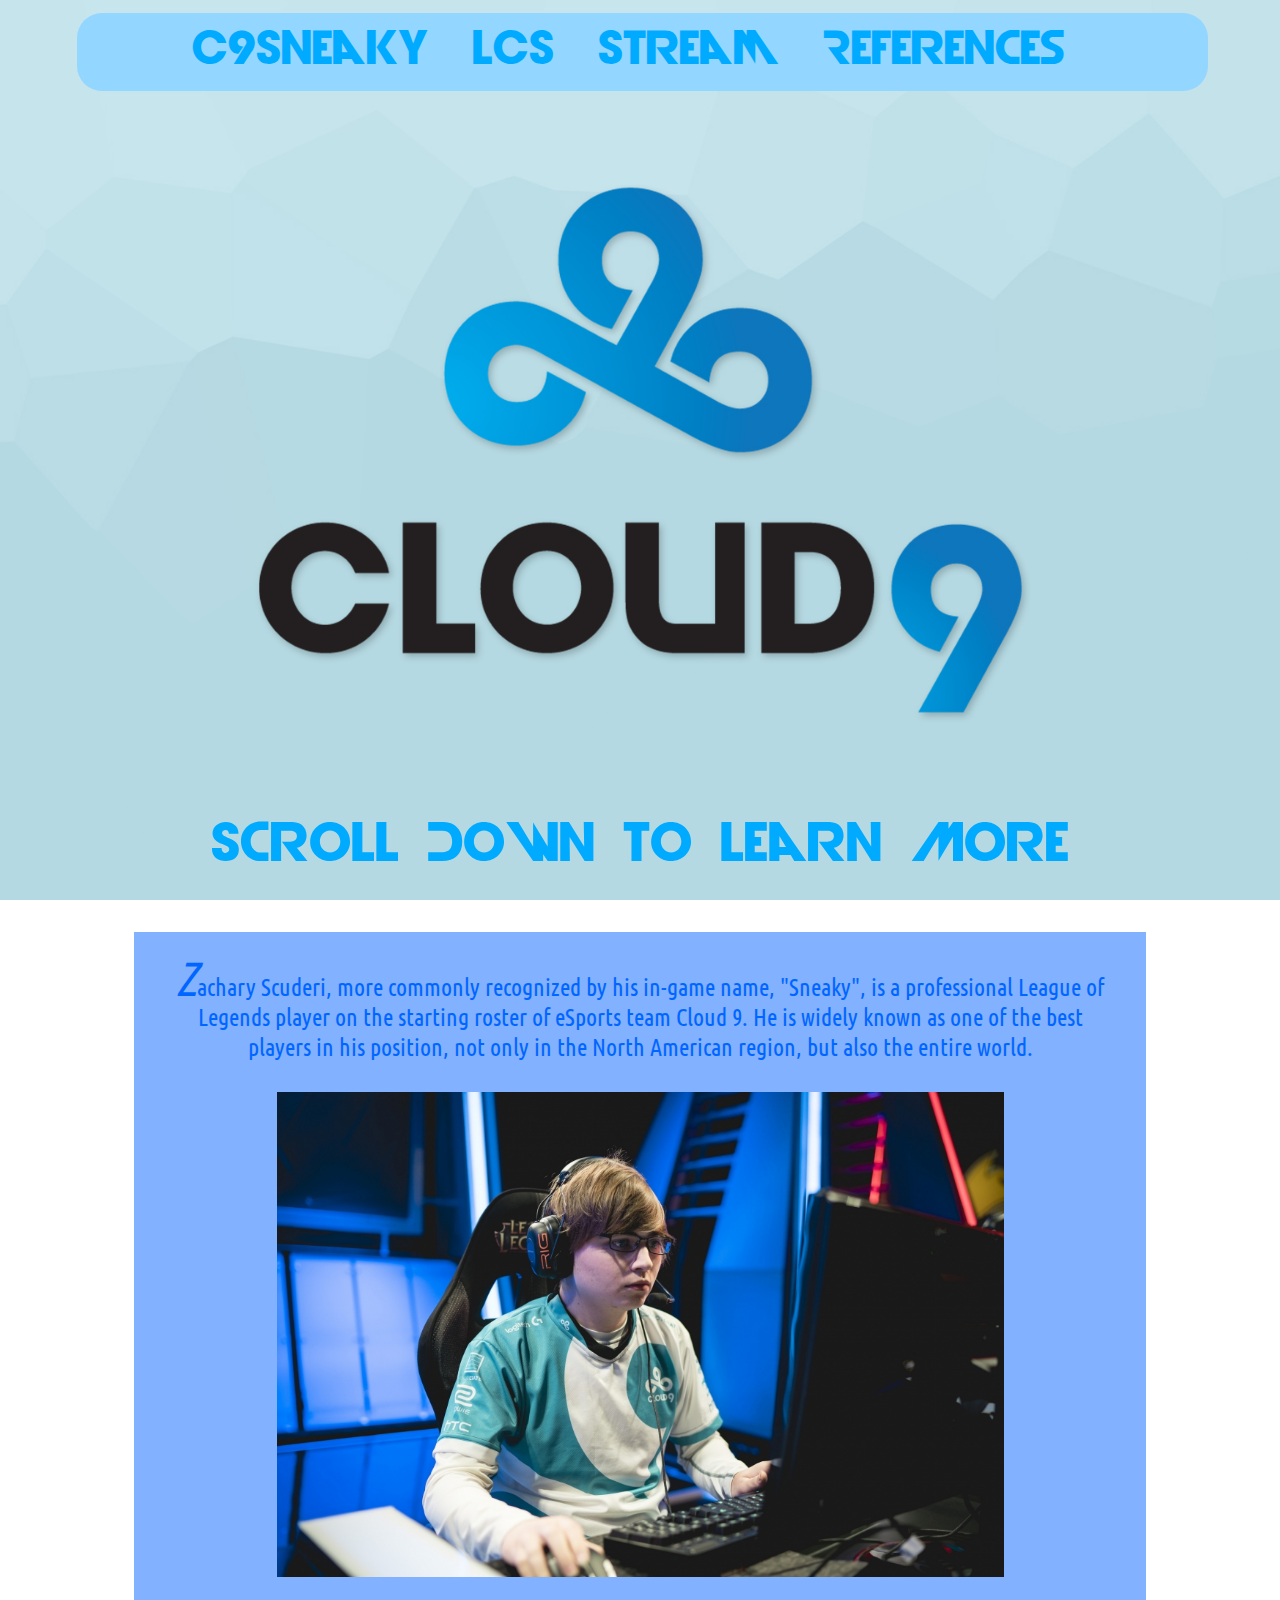
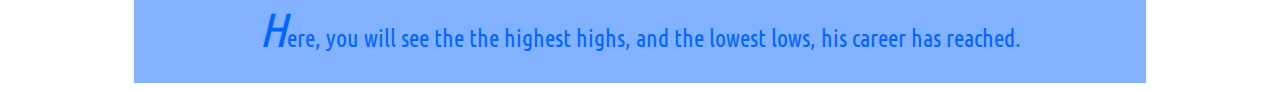
<file: Sneaky Stuff/index.html>
<!doctype html>
<html>
	<head>
		<meta charset="UTF-8">
		<title>C9 Sneaky</title>
		<link rel="stylesheet" href="website.css" type="text/css">
	</head>
	<body>    <!--I have to put a comment so this is the homepage-->
		<h1>
		<a href="index.html">C9Sneaky</a>
		<a href="lcs.html">LCS</a>
		<a href="stream.html">Stream</a>
		<a href="references.html">References</a>
		</h1>                           
		<pre>							
		
		
		
		
		
		
		
		
		
		
		
		
		
		
		
		
		
		
		
		
		
		
		
		
		
		
		
		
		
		
		
		
		
		
		
		
		
		
		
		
		
		
		
		
		
		
		
		
		</pre>
		<p id="introduction">Scroll Down to Learn More</p>
		<p id="content"><em>Z</em>achary Scuderi, more commonly recognized by his in-game name, "Sneaky", is a professional League of Legends
		player on the starting roster of eSports team Cloud 9. He is widely known as one of the best players in his position, not only in the
		North American region, but also the entire world.
		<br/>
		<br/>
		<img src="images/serioussneaky.jpg" alt="Sneaky on-stage" height="485" width="727">
		<br/>
		<br/>
		<em>H</em>ere, you will see the the highest highs, and the lowest lows, his career has reached.</p>
	</body>
</html>
</file>
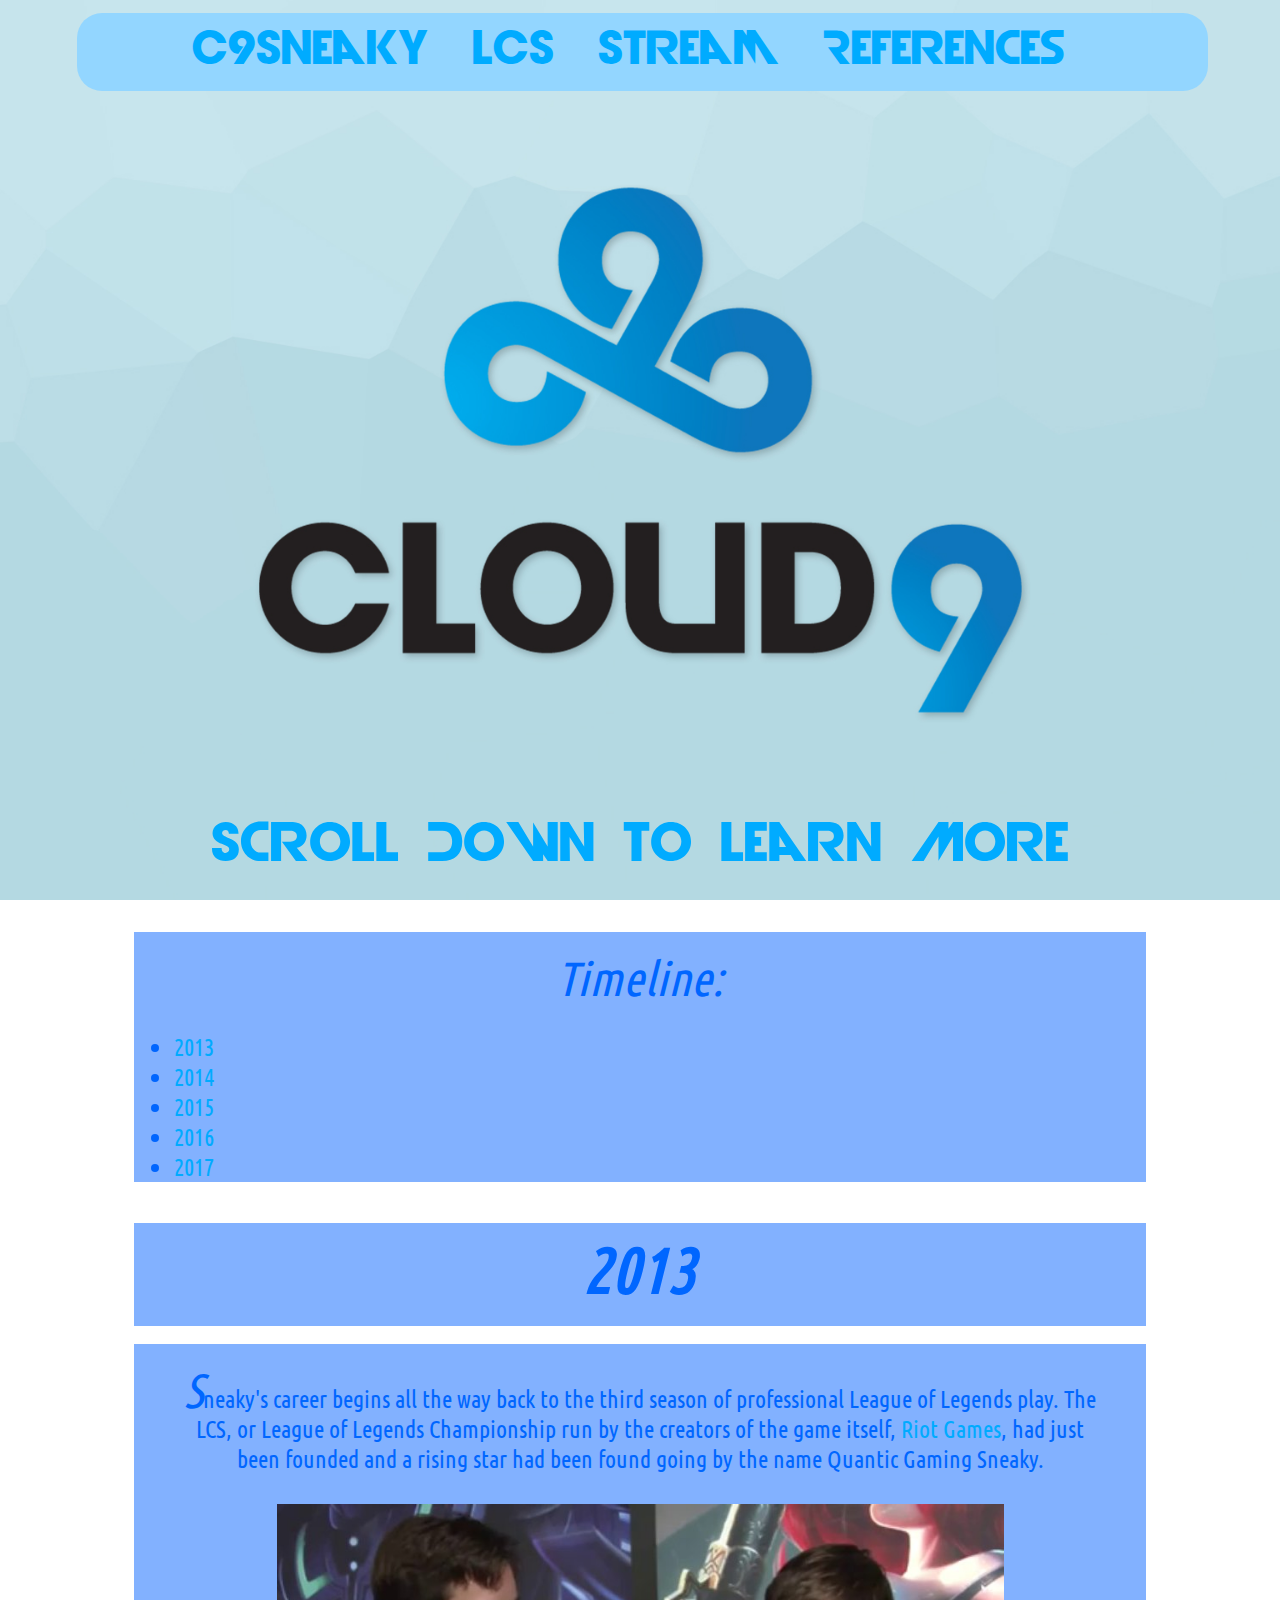
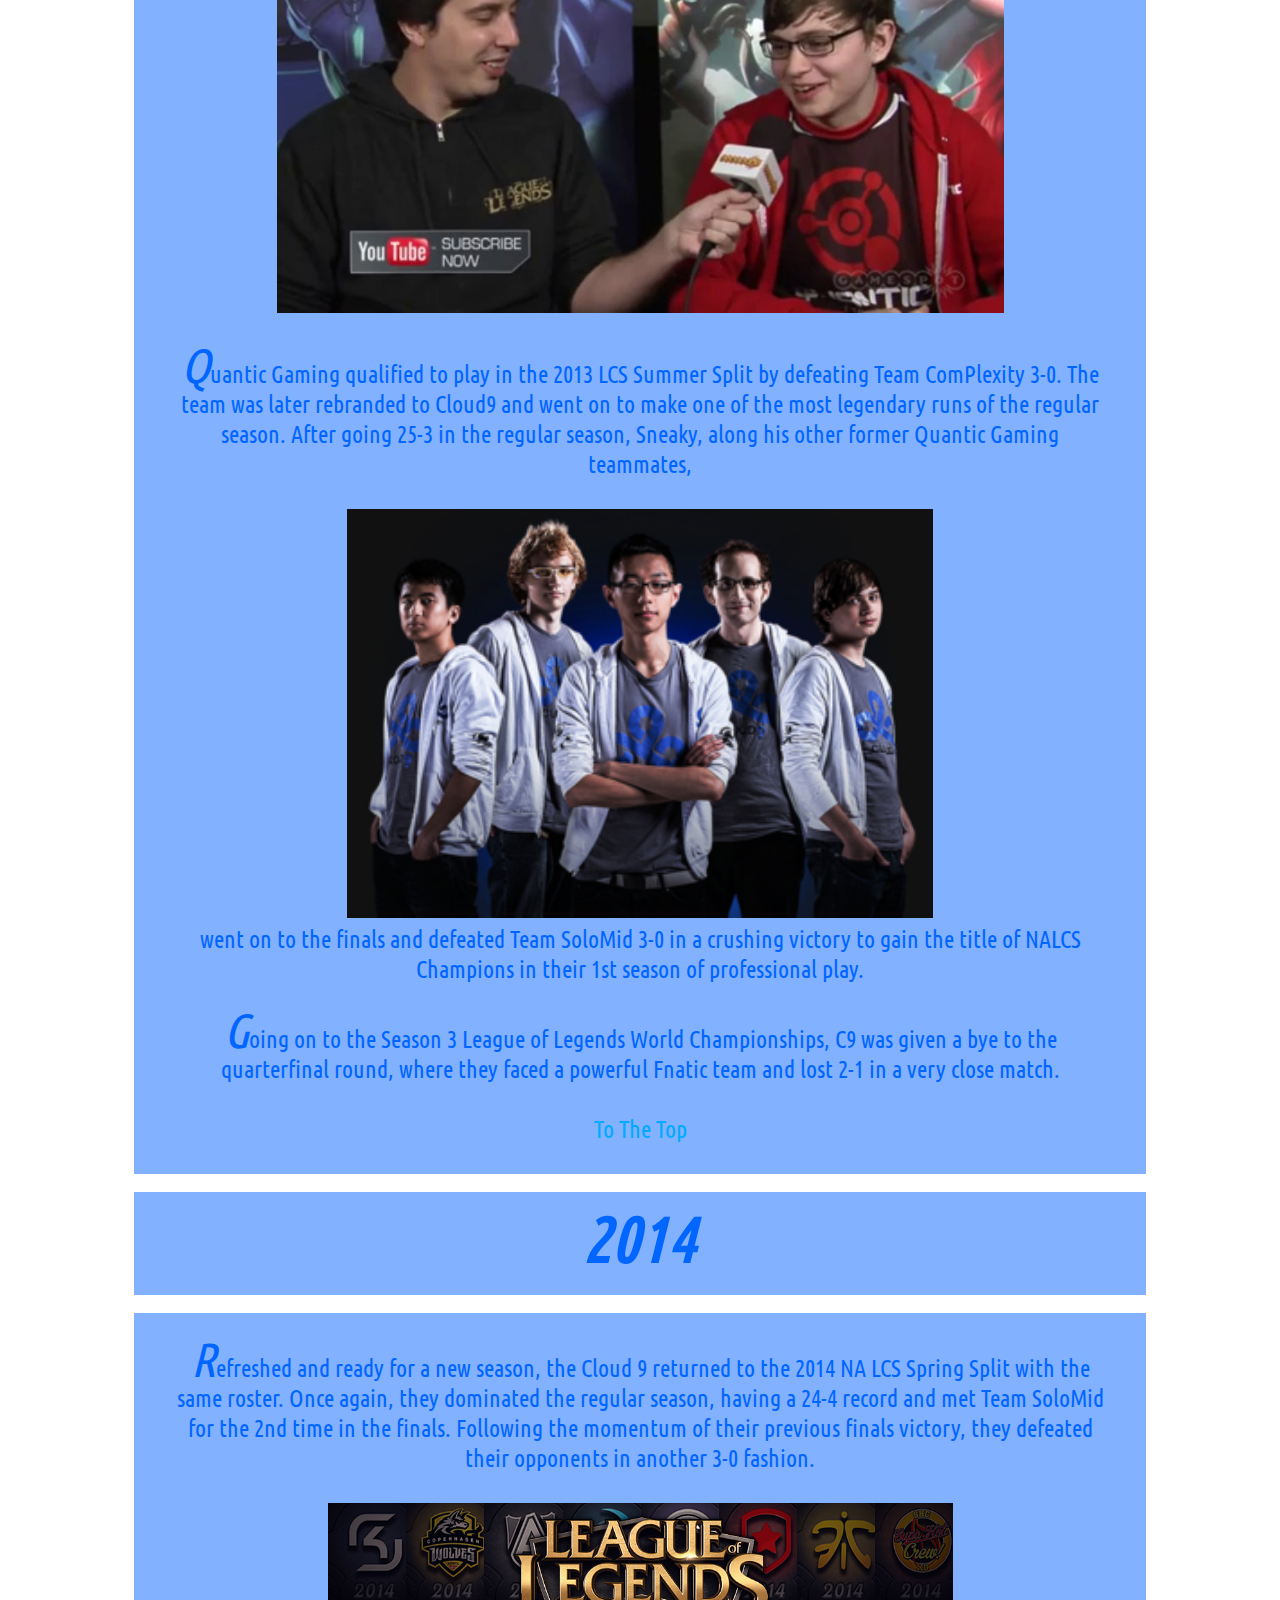
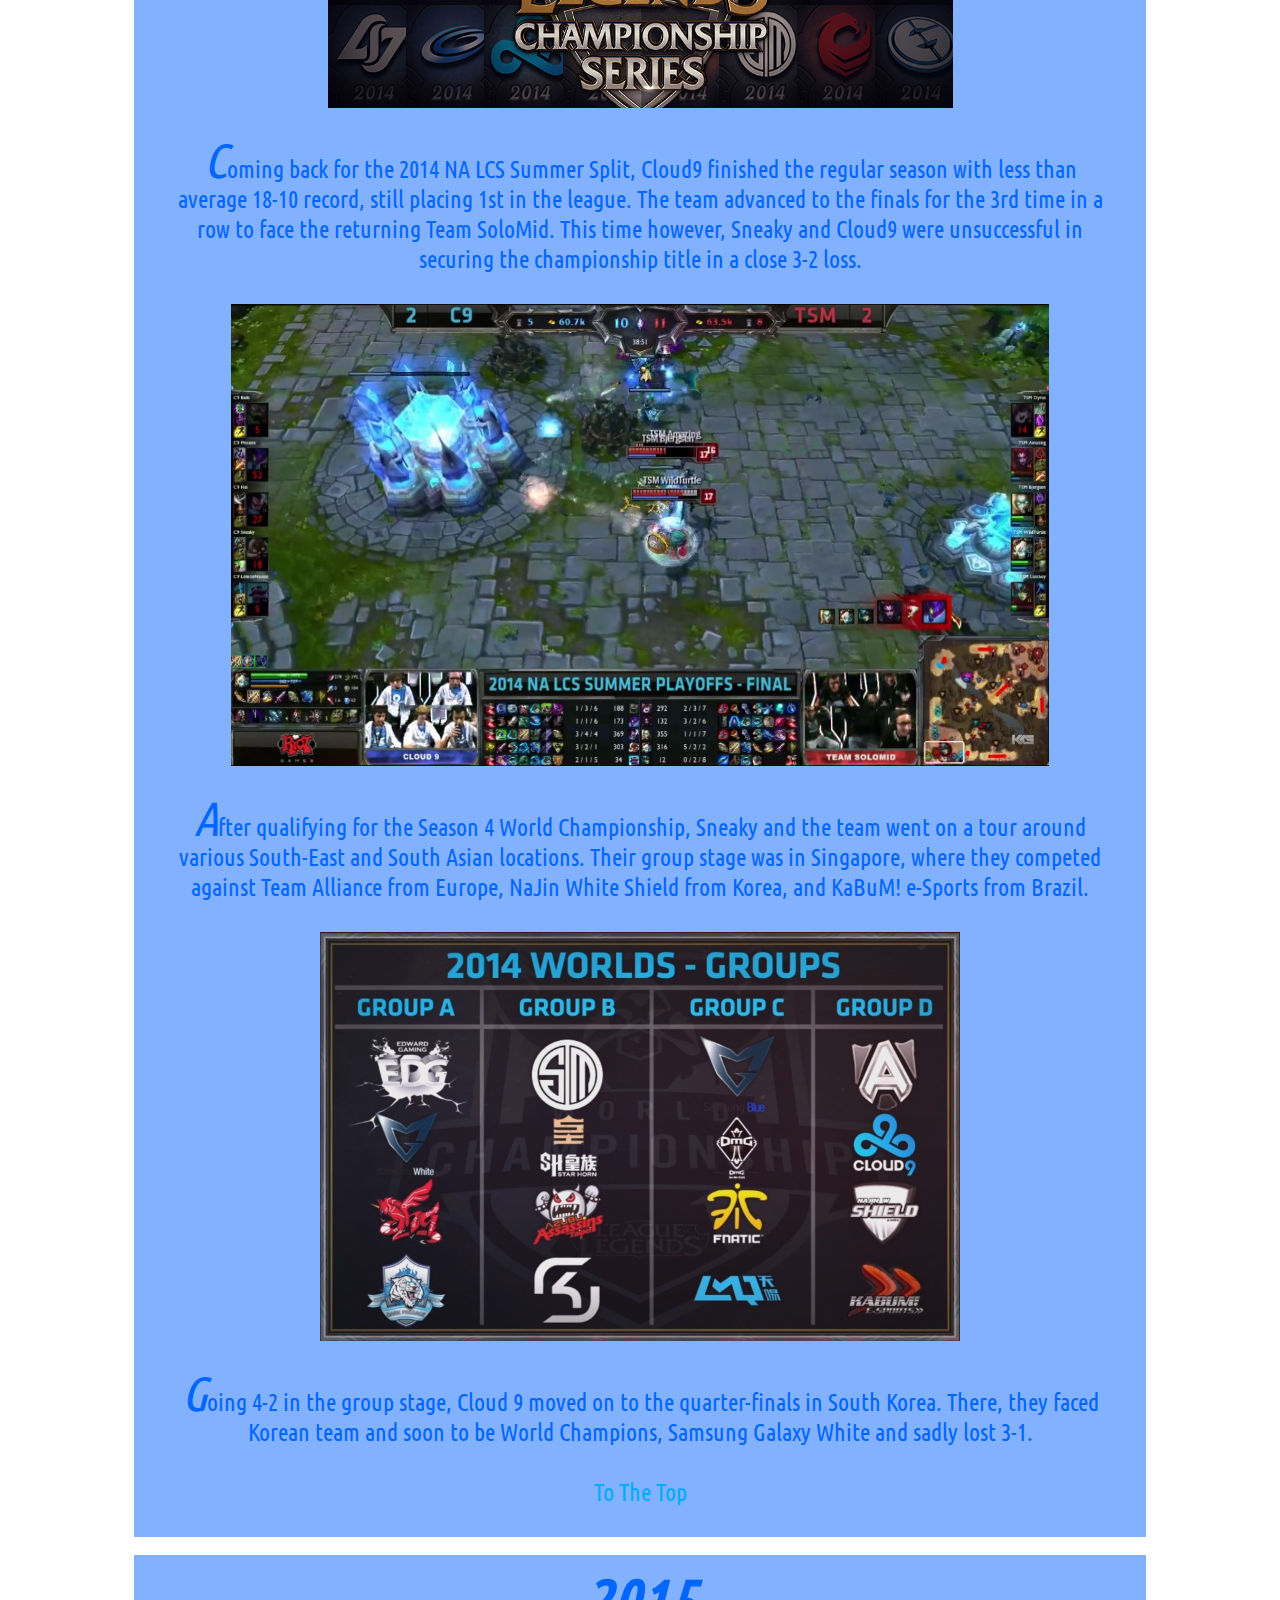
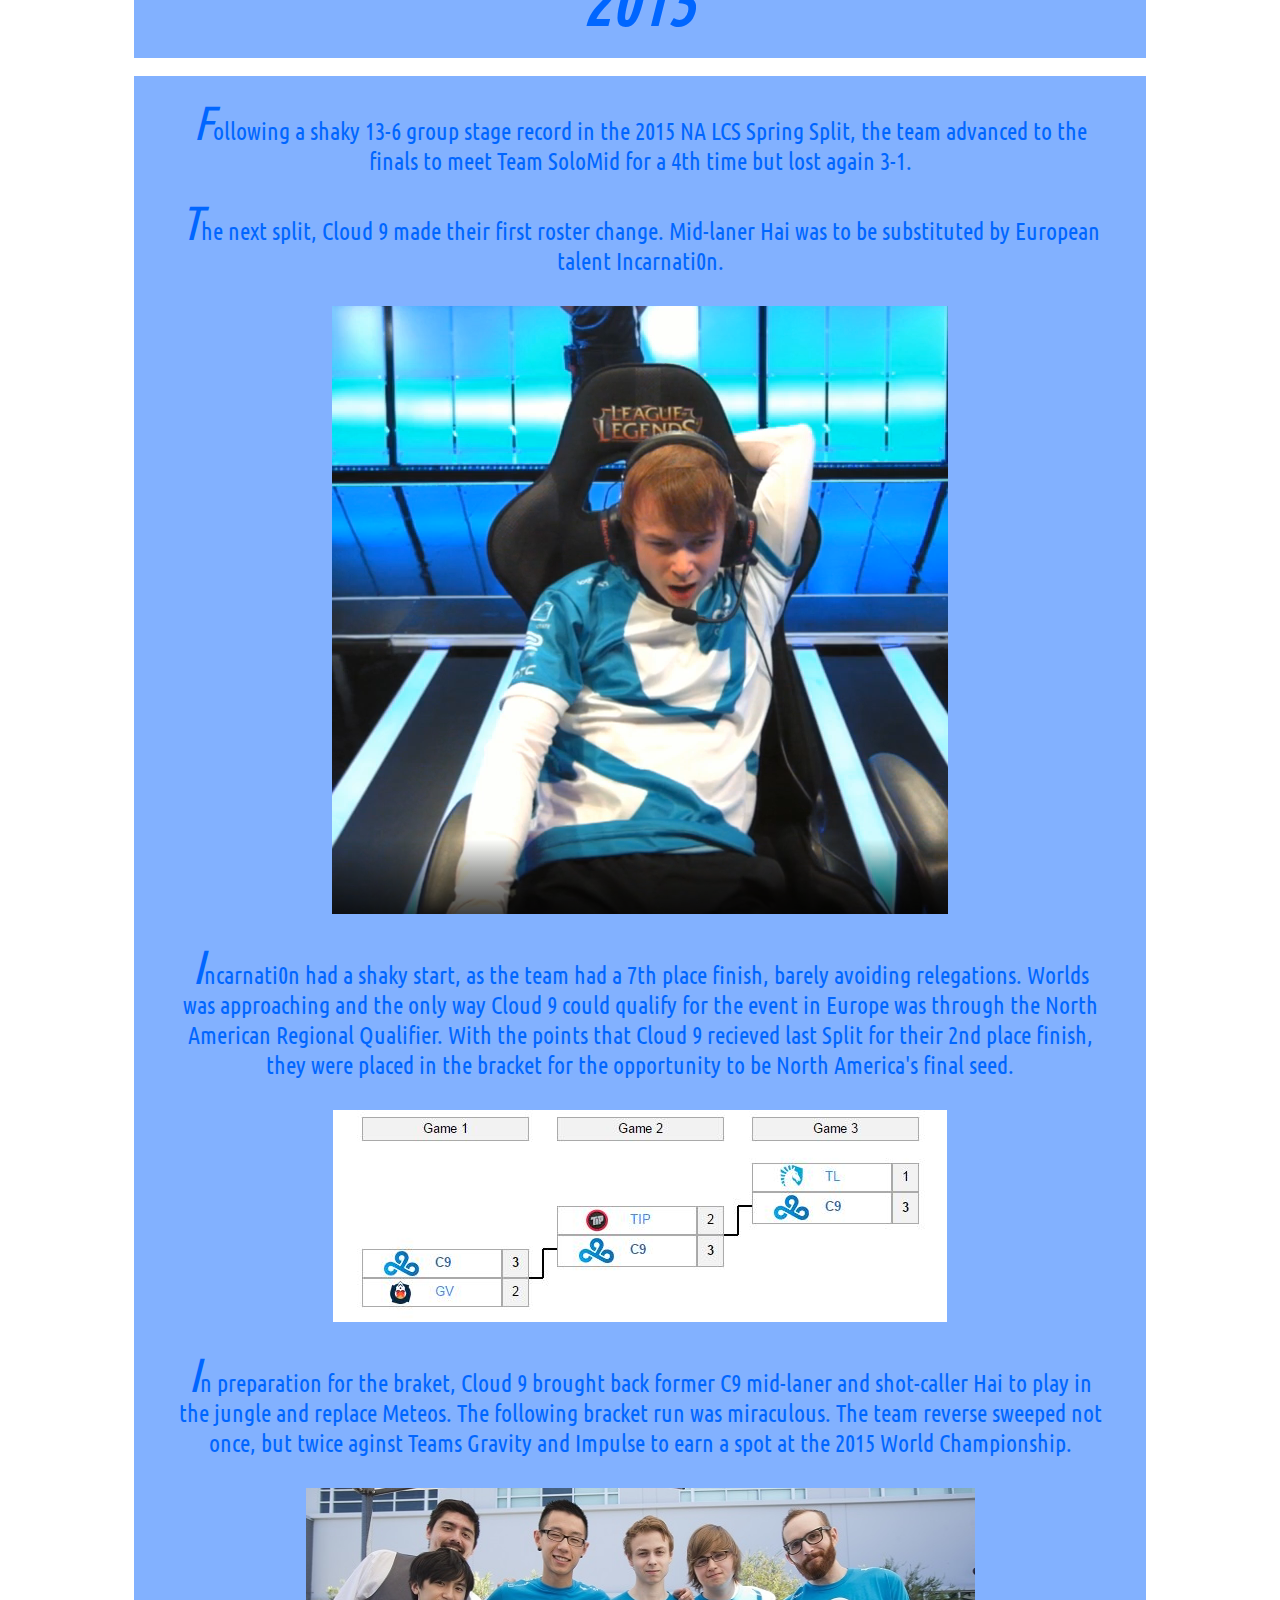
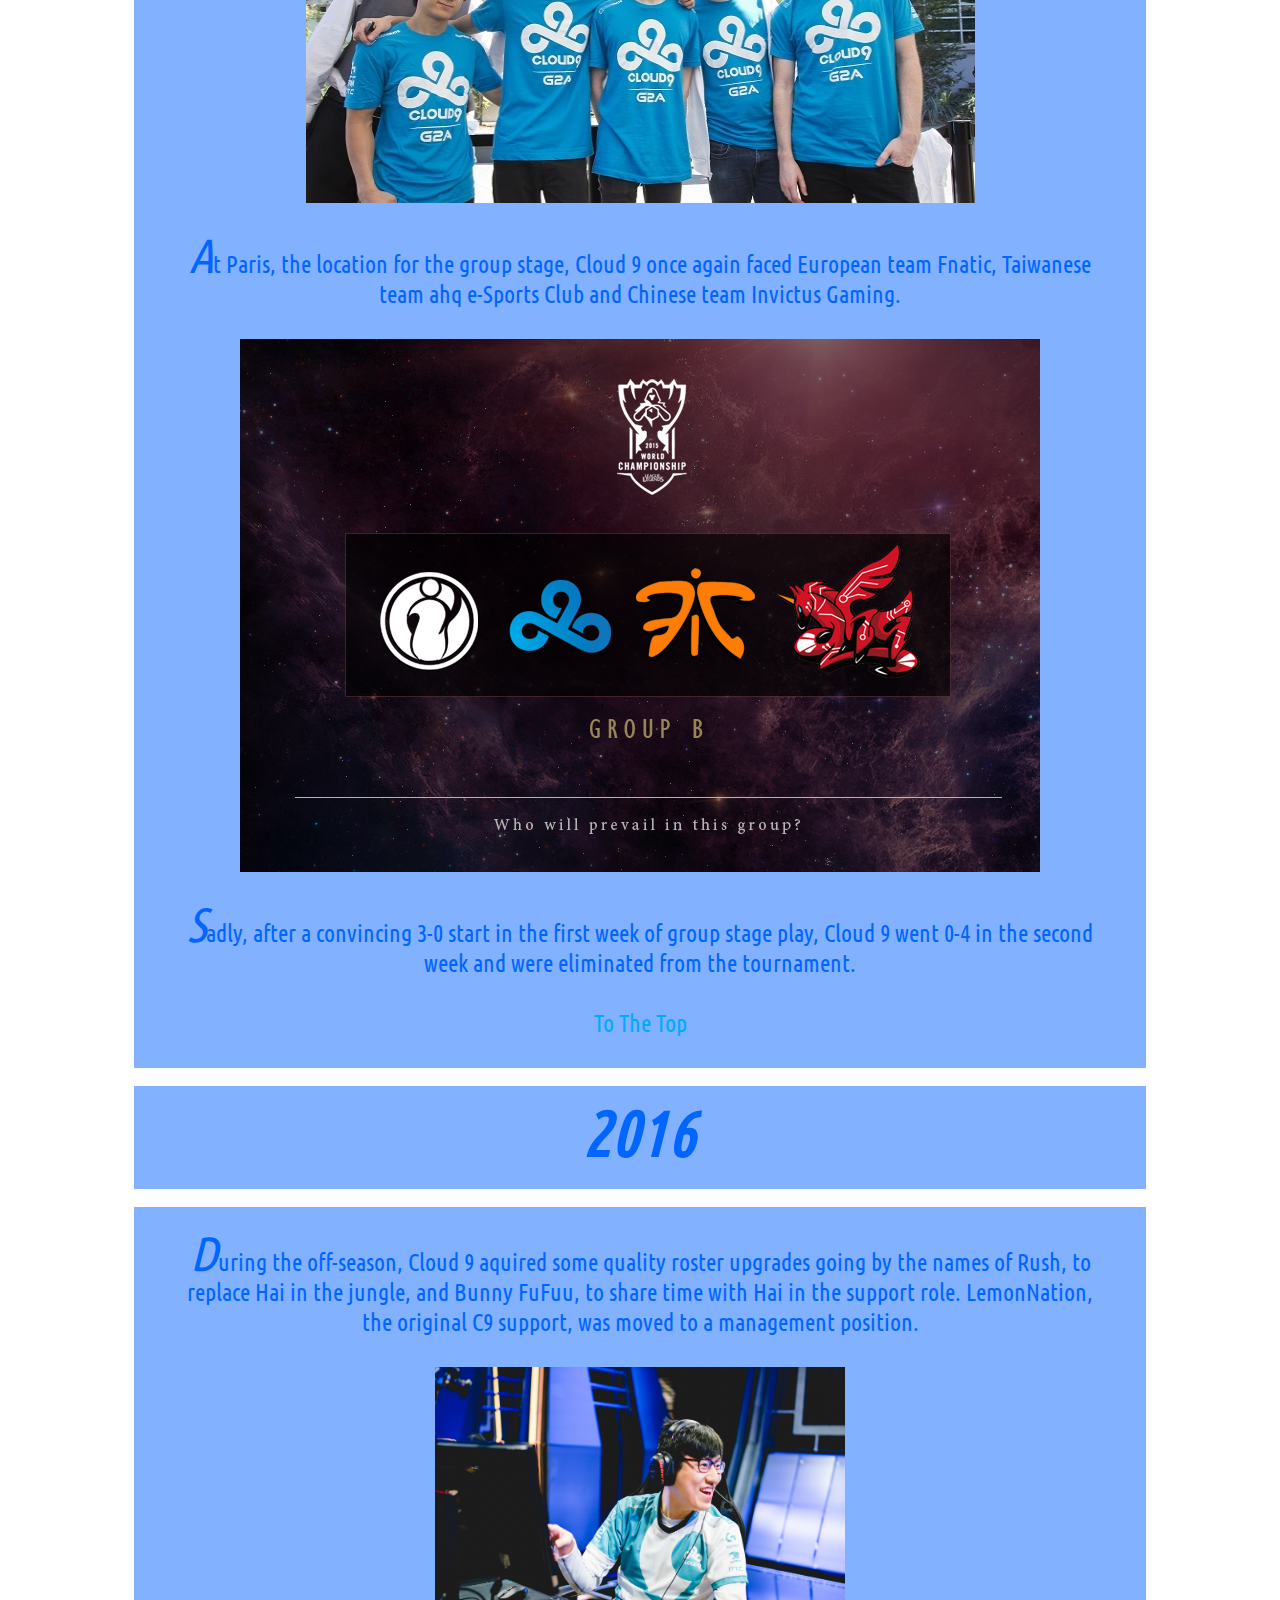
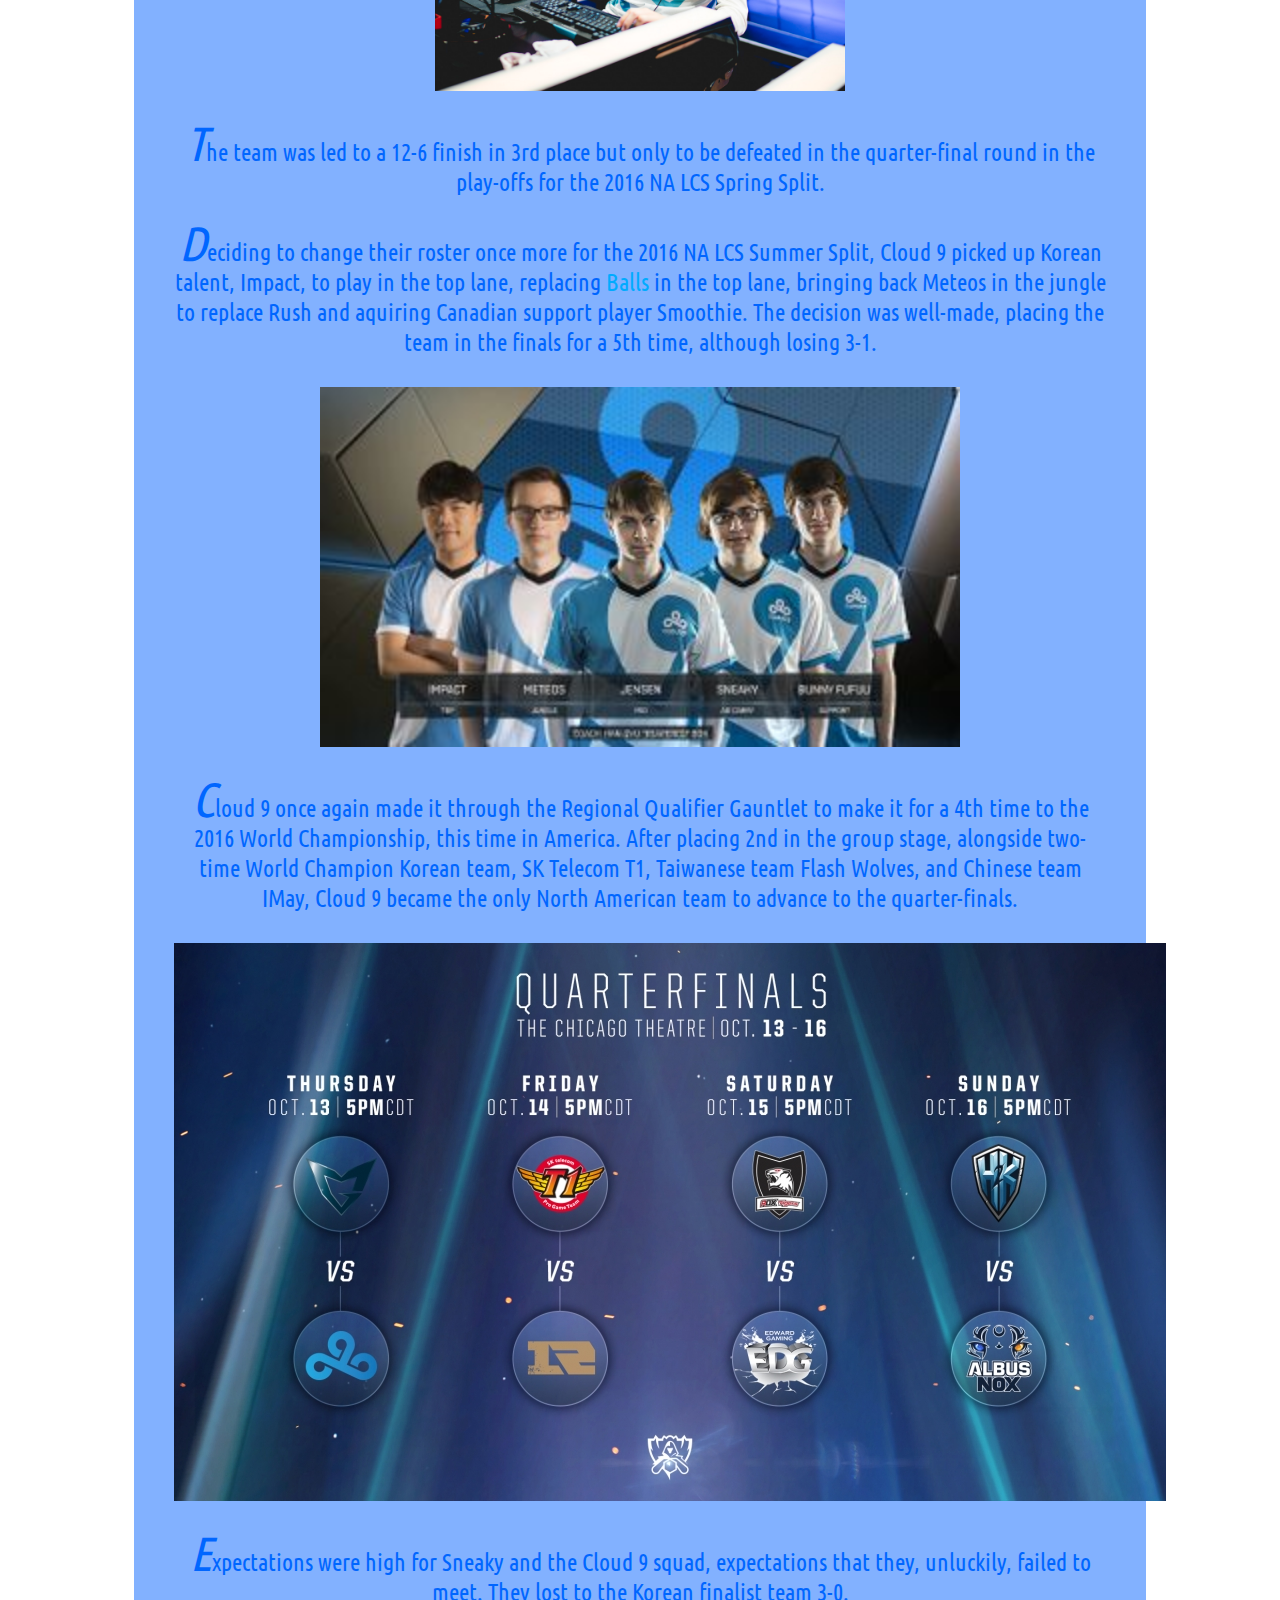
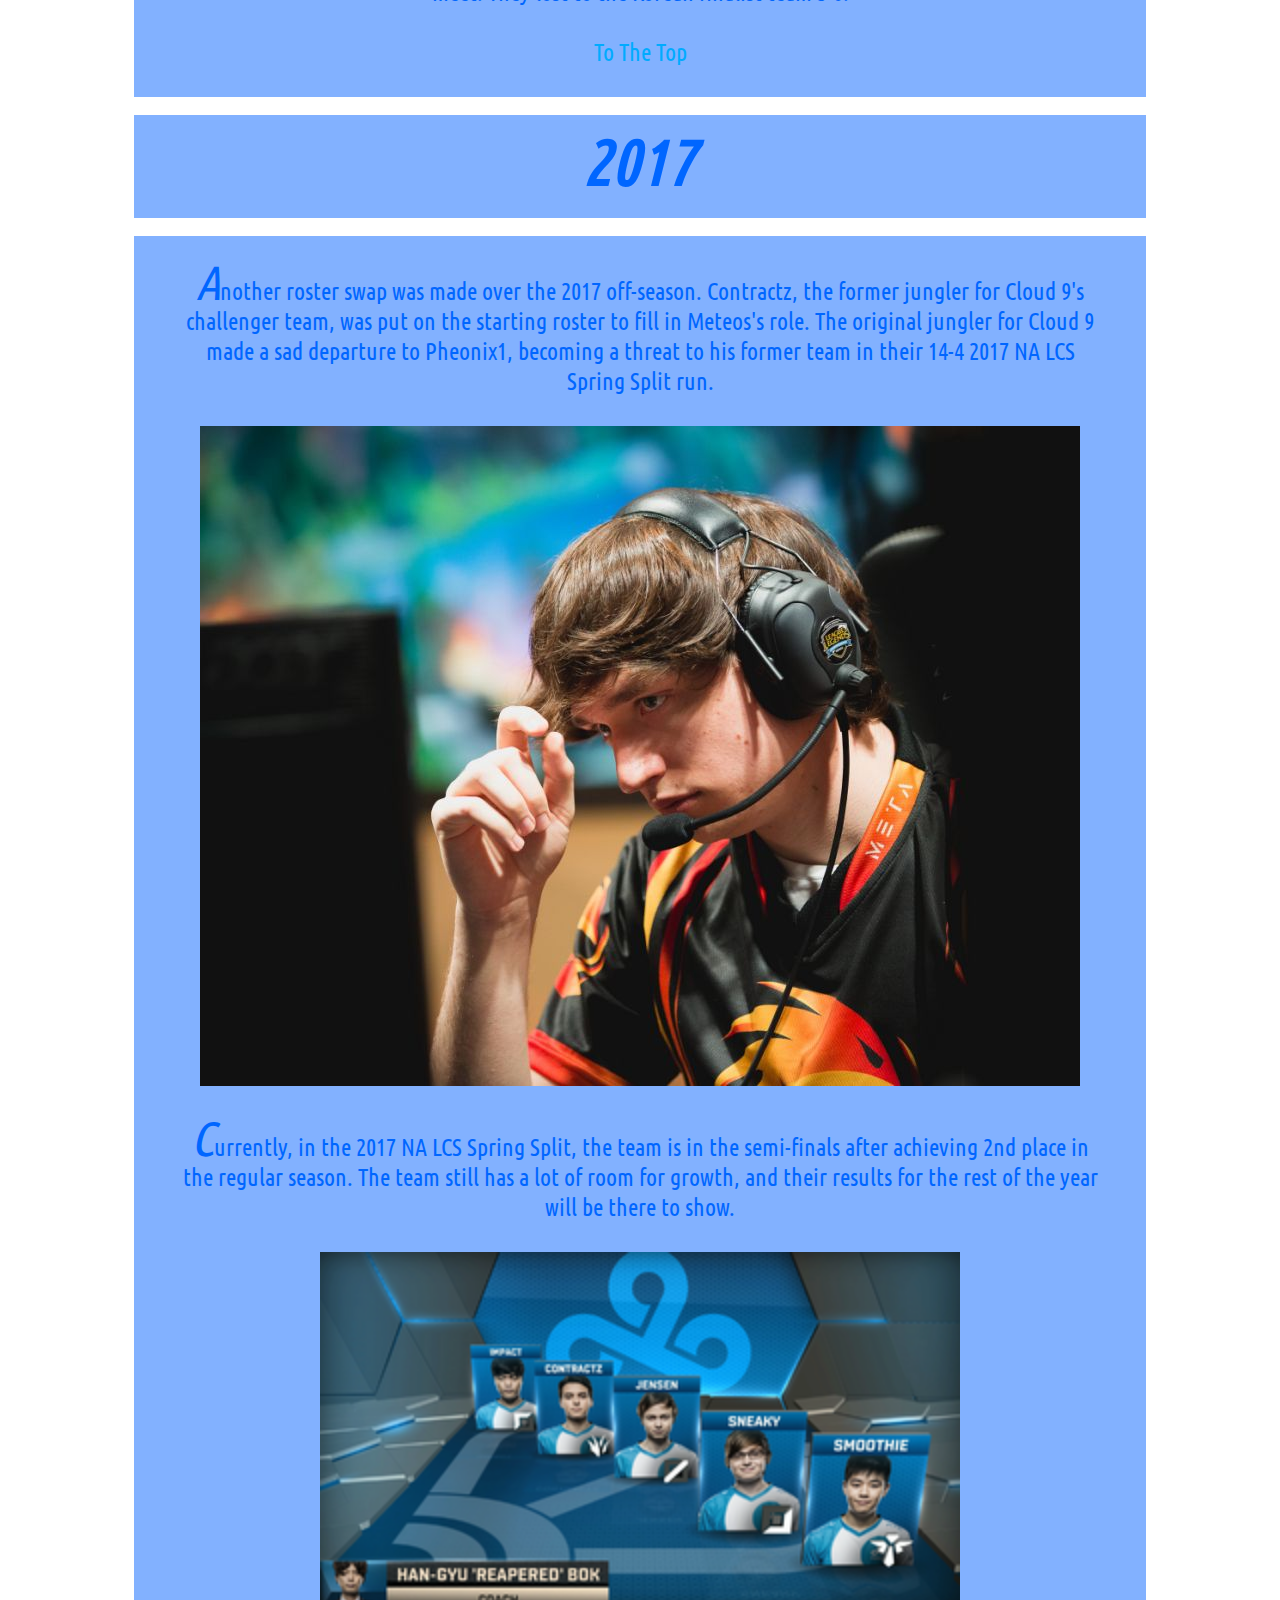
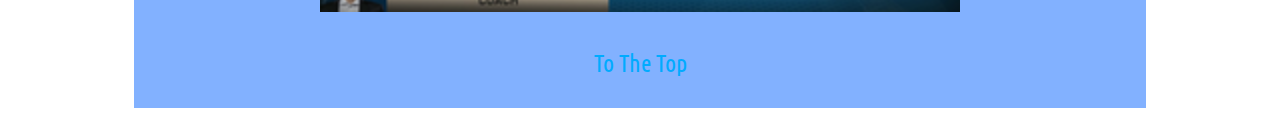
<file: Sneaky Stuff/lcs.html>
<!doctype html>
<html>
	<head>
		<meta charset="UTF-8">
		<title>C9 Sneaky</title>
		<link rel="stylesheet" href="website.css" type="text/css">
	</head>
	<body>
		<h1>
		<a href="index.html">C9Sneaky</a>
		<a href="lcs.html">LCS</a>
		<a href="stream.html">Stream</a>
		<a href="references.html">References</a>
		</h1>                           
		<pre>							
		
		
		
		
		
		
		
		
		
		
		
		
		
		
		
		
		
		
		
		
		
		
		
		
		
		
		
		
		
		
		
		
		
		
		
		
		
		
		

		
		
		
		
		
		
		
		
		</pre>
		<p id="introduction">Scroll Down to Learn More</p>
		<p id="content"><em>Timeline:</em></p>
		<ul id="list">
			<li><a href="#thirteen">2013</a></li>
			<li><a href="#fourteen">2014</a></li>
			<li><a href="#fifteen">2015</a></li>
			<li><a href="#sixteen">2016</a></li>
			<li><a href="#seventeen">2017</a></li>
		</ul>
		<pre>
		</pre>
		<h2 id="thirteen"><em>2013</em></h2>
		<br/>
		<p id="content3">
		<em>S</em>neaky's career begins all the way back to the third season of professional League of Legends play. The LCS, or League of Legends
		Championship run by the creators of the game itself, <a href="http://www.riotgames.com/">Riot Games</a>, had just been founded and a rising star had been
		found going by the name Quantic Gaming Sneaky.
		<br/>
		<br/>
		<img src="images/quanticsneaky.jpg" alt="Quantic Gaming Sneaky" height="409" width="727"> 
		<br/>
		<br/>
		<em>Q</em>uantic Gaming qualified to play in the 2013 LCS Summer Split by defeating Team ComPlexity 3-0. The team was later rebranded to Cloud9 and went on to make 
		one of the most legendary runs of the regular season. After going 25-3 in the regular season, Sneaky, along his other former Quantic Gaming teammates,
		<br/>
		<br/>
		<img src="images/2013c9.jpg" alt="C9 League 2013 Roster" height="409" width="586"> 
		<br/>
		went on to the finals and defeated Team SoloMid 3-0 in a crushing victory to gain the title of NALCS Champions in their 1st season of professional play.
		<br/>
		<br/>
		<em>G</em>oing on to the Season 3 League of Legends World Championships, C9 was given a bye to the quarterfinal round, where they faced a powerful Fnatic team
		and lost 2-1 in a very close match.
		<br/>
		<br/>
		<a href="#introduction">To The Top</a>
		</p>
		<br/>
		<h2 id="fourteen"><em>2014</em></h2>
		<br/>
		<p id="content4"><em>R</em>efreshed and ready for a new season, the Cloud 9 returned to the 2014 NA LCS Spring Split with the same roster. Once again, they 
		dominated the regular season, having a 24-4 record and met Team SoloMid for the 2nd time in the finals. Following the momentum of their previous finals victory,
		they defeated their opponents in another 3-0 fashion.
		<br/>
		<br/>
		<img src="images/lcs2014.jpg" alt="NA and EU LCS 2014 Teams" height="205" width="625">
		<br/>
		<br/>
		<em>C</em>oming back for the 2014 NA LCS Summer Split, Cloud9 finished the regular season with less than average 18-10 record, still placing 1st in the league.
		The team advanced to the finals for the 3rd time in a row to face the returning Team SoloMid. This time however, Sneaky and Cloud9 were unsuccessful in securing
		the championship title in a close 3-2 loss.	
		<br/>
		<br/>
		<img src="images/2014finals.jpg" alt="TSM 3-2 Victory Over C9" height="462" width="818">
		<br/>
		<br/>
		<em>A</em>fter qualifying for the Season 4 World Championship, Sneaky and the team went on a tour around various South-East and South Asian locations. Their group stage was
		in Singapore, where they competed against Team Alliance from Europe, NaJin White Shield from Korea, and KaBuM! e-Sports from Brazil.
		<br/>
		<br/>
		<img src="images/2014groups.jpg" alt="Worlds 2014 Groups" height="409" width="640">
		<br/>
		<br/>
		<em>G</em>oing 4-2 in the group stage, Cloud 9 moved on to the quarter-finals in South Korea. There, they faced Korean team and soon to be World Champions, Samsung 
		Galaxy White and sadly lost 3-1.
		<br/>
		<br/>
		<a href="#introduction">To The Top</a>
		</p>
		<br/>
		<h2 id="fifteen"><em>2015</em></h2>
		<br/>
		<p id="content5"><em>F</em>ollowing a shaky 13-6 group stage record in the 2015 NA LCS Spring Split, the team advanced to the finals to meet Team SoloMid for a 4th time but lost 
		again 3-1.
		<br/>
		<br/>
		<em>T</em>he next split, Cloud 9 made their first roster change. Mid-laner Hai was to be substituted by European talent Incarnati0n.
		<br/>
		<br/>
		<img src="images/jensen.jpg" alt="C9 Jensen" height="608" width="616">
		<br/>
		<br/>
		<em>I</em>ncarnati0n had a shaky start, as the team had a 7th place finish, barely avoiding relegations. Worlds was approaching and the only way Cloud 9 could 
		qualify for the event in Europe was through the North American Regional Qualifier. With the points that Cloud 9 recieved last Split for their 2nd place finish,
		they were placed in the bracket for the opportunity to be North America's final seed. 
		<br/>
		<br/>
		<img src="images/2015bracket.jpg" alt="2015 North American Regional Qualifier Bracket">
		<br/>
		<br/>
		<em>I</em>n preparation for the braket, Cloud 9 brought back former C9 mid-laner and shot-caller Hai to play in the jungle and replace Meteos. The following 
		bracket run was miraculous. The team reverse sweeped not once, but twice aginst Teams Gravity and Impulse to earn a spot at the 2015 World Championship.
		<br/>
		<br/>
		<img src="images/2015c9.jpg" alt="C9 2015 Roster" height="315" width="669">
		<br/>
		<br/>
		<em>A</em>t Paris, the location for the group stage, Cloud 9 once again faced European team Fnatic, Taiwanese team ahq e-Sports Club and Chinese team
		Invictus Gaming.
		<br/>
		<br/>
		<img src="images/2015groups.jpg" alt="Worlds 2015 Group B"  height="533" width="800">
		<br/>
		<br/>
		<em>S</em>adly, after a convincing 3-0 start in the first week of group stage play, Cloud 9 went 0-4 in the second week and were eliminated from the tournament.
		<br/>
		<br/>
		<a href="#introduction">To The Top</a>
		</p>
		<br/>
		<h2 id="sixteen"><em>2016</em></h2>
		<br/>
		<p id="content6"><em>D</em>uring the off-season, Cloud 9 aquired some quality roster upgrades going by the names of Rush, to replace Hai in the jungle, and 
		Bunny FuFuu, to share time with Hai in the support role. LemonNation, the original C9 support, was moved to a management position.
		<br/>
		<br/>
		<img src="images/rush.jpg" alt="C9 Rush" height="324" width="410">
		<br/>
		<br/>
		<em>T</em>he team was led to a 12-6 finish in 3rd place but only to be defeated in the quarter-final round in the play-offs for the 2016 NA LCS Spring Split.
		<br/>
		<br/>
		<em>D</em>eciding to change their roster once more for the 2016 NA LCS Summer Split, Cloud 9 picked up Korean talent, Impact, to play in the top lane, replacing
		<a href="images/balls.jpg">Balls</a>
		in the top lane, bringing back Meteos in the jungle to replace Rush and aquiring Canadian support player Smoothie. The decision was well-made, placing the 
		team in the finals for a 5th time, although losing 3-1.
		<br/>
		<br/>
		<img src="images/2016c9.jpg" alt="C9 2016 Summer Roster" height="360" width="640">
		<br/>
		<br/>
		<em>C</em>loud 9 once again made it through the Regional Qualifier Gauntlet to make it for a 4th time to the 2016 World Championship, this time in America.
		After placing 2nd in the group stage, alongside two-time World Champion Korean team, SK Telecom T1, Taiwanese team Flash Wolves, and Chinese team IMay, Cloud 9 
		became the only North American team to advance to the quarter-finals.
		<br/>
		<br/>
		<img src="images/2016quarters.jpg" alt="Worlds 2016 Quarterfinal Schedule" height="558" width="992">
		<br/>
		<br/>
		<em>E</em>xpectations were high for Sneaky and the Cloud 9 squad, expectations that they, unluckily, failed to meet. They lost to the Korean finalist team 3-0.
		<br/>
		<br/>
		<a href="#introduction">To The Top</a>
		</p>
		<br/>
		<h2 id="seventeen"><em>2017</em></h2>
		<br/>
		<p id="content7"><em>A</em>nother roster swap was made over the 2017 off-season. Contractz, the former jungler for Cloud 9's challenger team, was put on the starting roster
		to fill in Meteos's role. The original jungler for Cloud 9 made a sad departure to Pheonix1, becoming a threat to his former team in their 14-4 2017 NA LCS Spring Split
		run.
		<br/>
		<br/>
		<img src="images/darkmeteos.jpg" alt="Meteos on Pheonix1" height="660" width="880">
		<br/>
		<br/>
		<em>C</em>urrently, in the 2017 NA LCS Spring Split, the team is in the semi-finals after achieving 2nd place in the regular season. The team still has a lot of room for 
		growth, and their results for the rest of the year will be there to show.
		<br/>
		<br/>
		<img src="images/2017c9.jpg" alt="C9 2017 Spring Roster" height="360" width="640">
		<br/>
		<br/>
		<a href="#introduction">To The Top</a>
		</p>
 	</body>
</html>
</file>
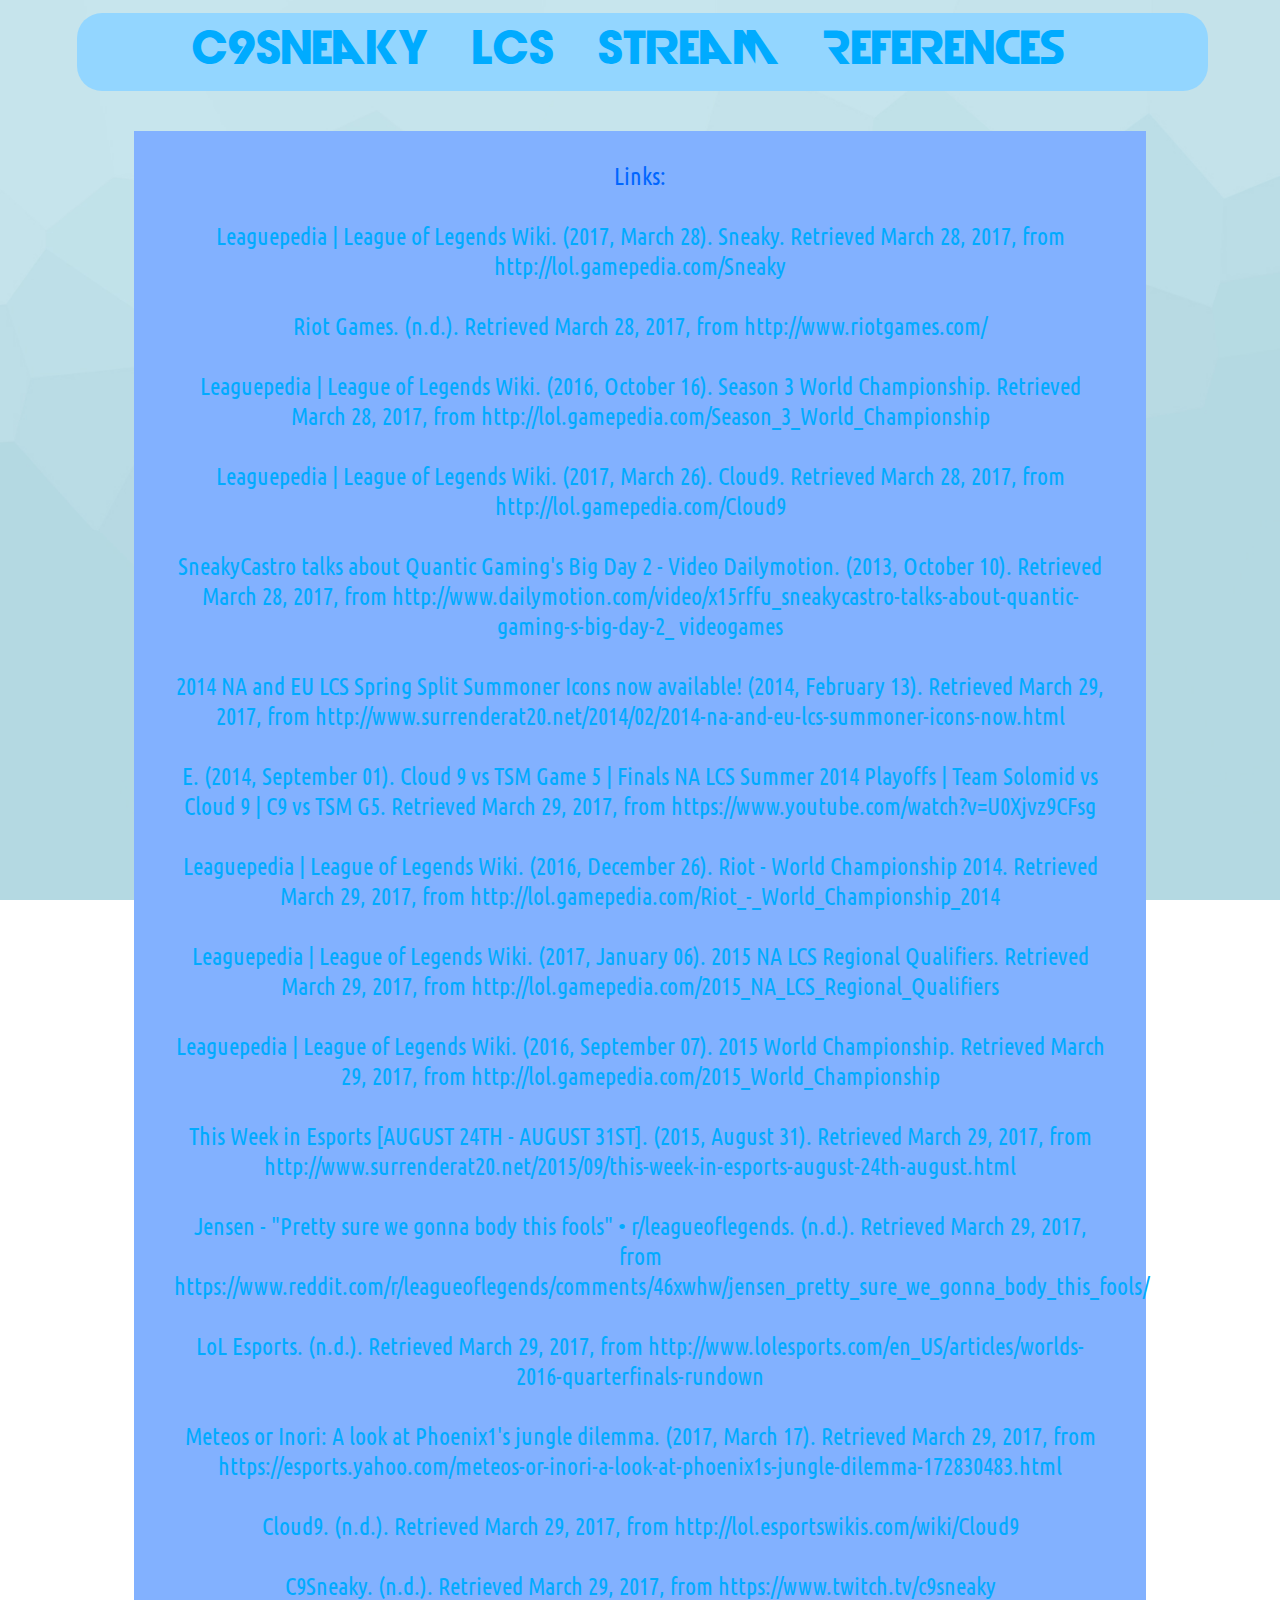
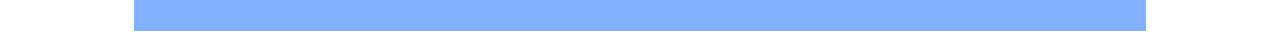
<file: Sneaky Stuff/references.html>
<!doctype html>
<html>
	<head>
		<meta charset="UTF-8">
		<title>C9 Sneaky</title>
		<link rel="stylesheet" href="website.css" type="text/css">
	</head>
	<body>
		<h1>
			<a href="index.html">C9Sneaky</a>
			<a href="lcs.html">LCS</a>
			<a href="stream.html">Stream</a>
			<a href="references.html">References</a>
		</h1>
		<pre>
		
		
		
		
		
		
		</pre>
		<p id="content">
		Links: 
		<br/>
		<br/>
		<a href="http://lol.gamepedia.com/Sneaky#2013">Leaguepedia | League of Legends Wiki. (2017, March 28). Sneaky. Retrieved March 28, 2017, 
		from http://lol.gamepedia.com/Sneaky</a>
		<br/>
		<br/>
		<a href="www.riotgames.com">Riot Games. (n.d.). Retrieved March 28, 2017, from http://www.riotgames.com/</a>
		<br/>
		<br/>
		<a href="http://lol.gamepedia.com/Season_3_World_Championship">Leaguepedia | League of Legends Wiki. (2016, October 16). Season 3 World Championship. 
		Retrieved March 28, 2017, from http://lol.gamepedia.com/Season_3_World_Championship</a>
		<br/>
		<br/>
		<a href="http://lol.gamepedia.com/Cloud9">Leaguepedia | League of Legends Wiki. (2017, March 26). Cloud9. Retrieved March 28, 2017, 
		from http://lol.gamepedia.com/Cloud9</a>
		<br/>
		<br/>
		<a href="http://www.dailymotion.com/video/x15rffu_sneakycastro-talks-about-quantic-gaming-s-big-day-2_videogames">SneakyCastro talks about Quantic Gaming's Big Day 2
		- Video Dailymotion. (2013, October 10). Retrieved March 28, 2017, from http://www.dailymotion.com/video/x15rffu_sneakycastro-talks-about-quantic-gaming-s-big-day-2_
		videogames</a>
		<br/>
		<br/>
		<a href="http://www.surrenderat20.net/2014/02/2014-na-and-eu-lcs-summoner-icons-now.html">2014 NA and EU LCS Spring Split Summoner Icons now available! 
		(2014, February 13). Retrieved March 29, 2017, from http://www.surrenderat20.net/2014/02/2014-na-and-eu-lcs-summoner-icons-now.html</a>
		<br/>
		<br/>
		<a href="https://www.youtube.com/watch?v=U0Xjvz9CFsg">E. (2014, September 01). Cloud 9 vs TSM Game 5 | Finals NA LCS Summer 2014 Playoffs | 
		Team Solomid vs Cloud 9 | C9 vs TSM G5. Retrieved March 29, 2017, from https://www.youtube.com/watch?v=U0Xjvz9CFsg</a>
		<br/>
		<br/>
		<a href="http://lol.gamepedia.com/Riot_-_World_Championship_2014">Leaguepedia | League of Legends Wiki. (2016, December 26). Riot - World Championship 2014. 
		Retrieved March 29, 2017, from http://lol.gamepedia.com/Riot_-_World_Championship_2014</a>
		<br/>
		<br/>
		<a href="http://lol.gamepedia.com/2015_NA_LCS_Regional_Qualifiers">Leaguepedia | League of Legends Wiki. (2017, January 06). 2015 NA LCS Regional Qualifiers. 
		Retrieved March 29, 2017, from http://lol.gamepedia.com/2015_NA_LCS_Regional_Qualifiers</a>
		<br/>
		<br/>
		<a href="http://lol.gamepedia.com/2015_World_Championship">Leaguepedia | League of Legends Wiki. (2016, September 07). 2015 World Championship. 
		Retrieved March 29, 2017, from http://lol.gamepedia.com/2015_World_Championship</a>
		<br/>
		<br/>
		<a href="http://www.surrenderat20.net/2015/09/this-week-in-esports-august-24th-august.html">This Week in Esports [AUGUST 24TH - AUGUST 31ST]. 
		(2015, August 31). Retrieved March 29, 2017, from http://www.surrenderat20.net/2015/09/this-week-in-esports-august-24th-august.html</a>
		<br/>
		<br/>
		<a href="https://www.reddit.com/r/leagueoflegends/comments/46xwhw/jensen_pretty_sure_we_gonna_body_this_fools/">Jensen - "Pretty sure we gonna body this fools" 
		• r/leagueoflegends. (n.d.). Retrieved March 29, 2017, from https://www.reddit.com/r/leagueoflegends/comments/46xwhw/jensen_pretty_sure_we_gonna_body_this_fools/</a>
		<br/>
		<br/>
		<a href="http://www.lolesports.com/en_US/articles/worlds-2016-quarterfinals-rundown">LoL Esports. (n.d.). Retrieved March 29, 2017, from 
		http://www.lolesports.com/en_US/articles/worlds-2016-quarterfinals-rundown</a>
		<br/>
		<br/>
		<a href="https://esports.yahoo.com/meteos-or-inori-a-look-at-phoenix1s-jungle-dilemma-172830483.html">Meteos or Inori: A look at Phoenix1's jungle dilemma. 
		(2017, March 17). Retrieved March 29, 2017, from https://esports.yahoo.com/meteos-or-inori-a-look-at-phoenix1s-jungle-dilemma-172830483.html</a>
		<br/>
		<br/>
		<a href="http://lol.esportswikis.com/wiki/Cloud9">Cloud9. (n.d.). Retrieved March 29, 2017, from http://lol.esportswikis.com/wiki/Cloud9</a>
		<br/>
		<br/>
		<a href="https://www.twitch.tv/c9sneaky">C9Sneaky. (n.d.). Retrieved March 29, 2017, from https://www.twitch.tv/c9sneaky</a>
		</p>
	</body>
</html>
</file>
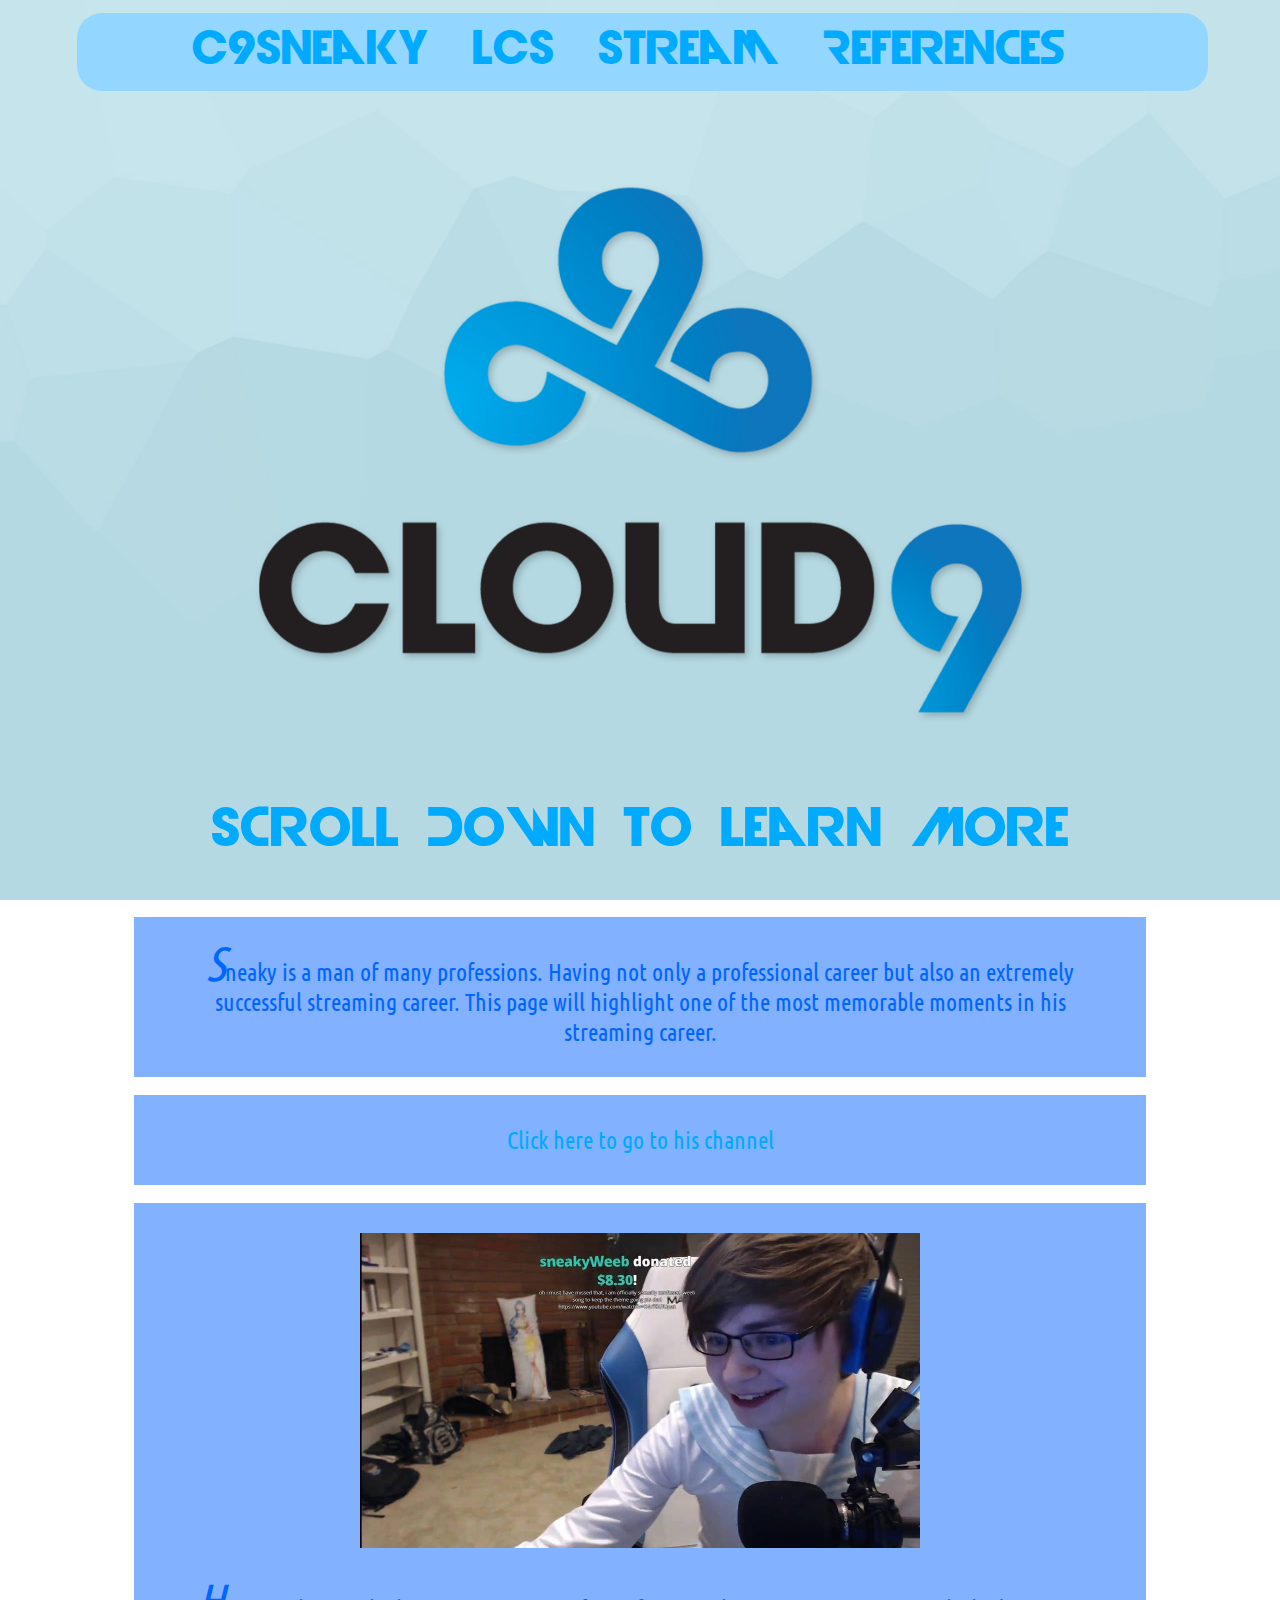
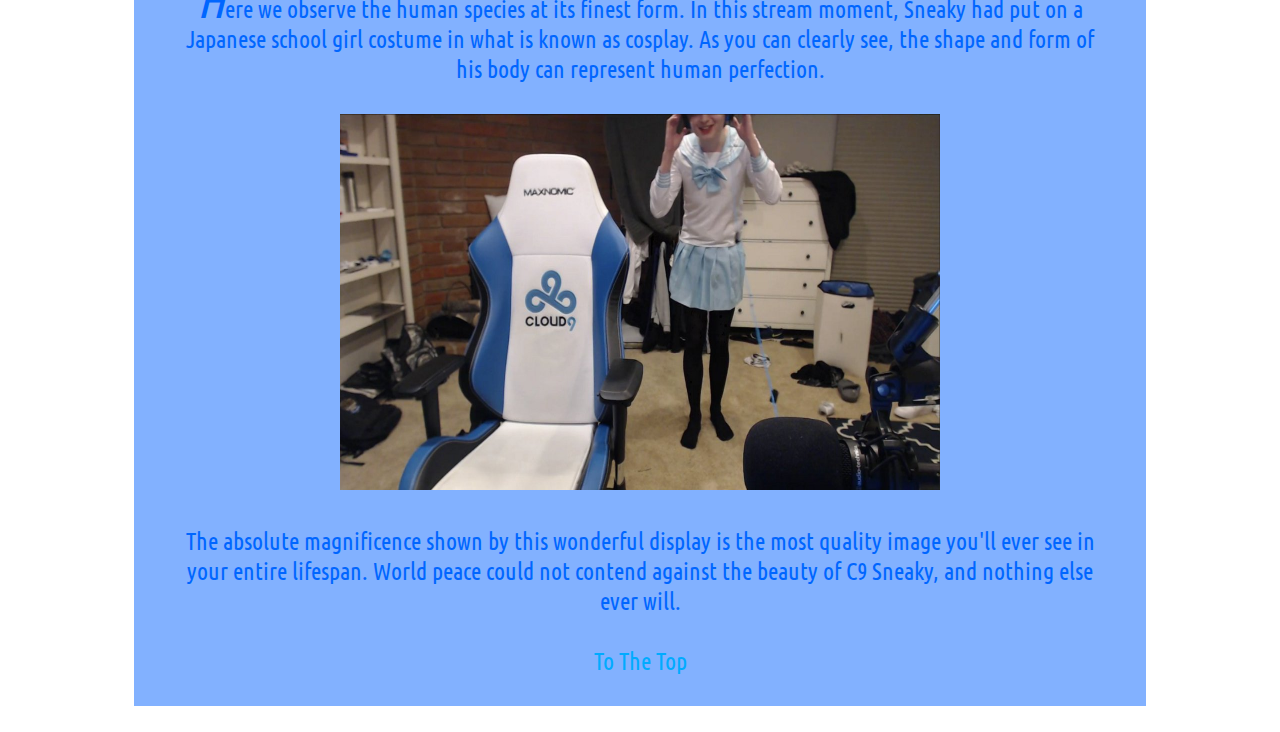
<file: Sneaky Stuff/stream.html>
<!doctype html>
<html>
	<head>
		<meta charset="UTF-8">
		<title>C9 Sneaky</title>
		<link rel="stylesheet" href="website.css" type="text/css">
	</head>
	<body>
		<h1>
		<a href="index.html">C9Sneaky</a>
		<a href="lcs.html">LCS</a>
		<a href="stream.html">Stream</a>
		<a href="references.html">References</a>
		</h1>                           
		<pre>								
		
		
		
		
		
		
		
		
		
		
		
		
		
		
		
		
		
		
		
		
		
		
		
		
		
		
		
		
		
		
		
		
		
		
		
		
		
		
		
		
		
		
		
		
		
		
		
		</pre>
		<p id="introduction">Scroll Down to Learn More</p>
		<p id="content"><em>S</em>neaky is a man of many professions. Having not only a professional career but also an extremely successful streaming career. This page will
		highlight one of the most memorable moments in his streaming career.
		</p>
		<br/>
		<p id="content2">
		<a href="https://www.twitch.tv/c9sneaky">Click here to go to his channel</a>
		</p>
		<br/>
		<p id="content3">
		<img src="images/sneakycosplay2.jpg" alt="Sneaky Cosplaying 1" height="315" width="560">
		<br/>
		<br/>
		<em>H</em>ere we observe the human species at its finest form. In this stream moment, Sneaky had put on a Japanese school girl costume in what is known as cosplay.
		As you can clearly see, the shape and form of his body can represent human perfection.
		<br/>
		<br/>
		<img src="images/sneakycosplay1.jpg" alt="Sneaky Cosplaying 2" height="376" width="600">
		<br/>
		<br/>
		The absolute magnificence shown by this wonderful display is the most quality image you'll ever see in your entire lifespan. World peace could not contend against
		the beauty of C9 Sneaky, and nothing else ever will.
		<br/>
		<br/>
		<a href="#introduction">To The Top</a>
		</p>
		<br/>
</html>
</file>
<file: Sneaky Stuff/website.css>
html
{
	background-image: url("images/cloud9_2.jpg");
	background-repeat: no-repeat;
	background-attachment: fixed;
	background-size: cover;
	background-position: center;
}

@font-face
{
	font-family: DemonBreeze;
	src: url(fonts/devil_breeze.otf);
}

@font-face
{
	font-family: UbuntuCondensed;
	src: url(fonts/ubuntu_condensed.ttf)
}

a:link
{
	color: #00abff;
	text-decoration: none;
}

a:visited
{
	color: #00abff;
	text-decoration: none;
}

a:hover
{
	color: blue;
}

h1
{	
	background-color: #93d6ff;
	border-radius: 25px;
	padding: 15px 15px;
	font-size: 300%;
	font-family: DemonBreeze;
	position: fixed;
	width: 86%;
	left: 6%;
	word-spacing: 20px;
	text-indent: 100px;
	margin: 0%
	
}

#introduction
{
	font-size: 350%;
	color: #00abff;
	font-family: DemonBreeze;
	text-align: center;
	background: none;
}

/*can't use same id for more than one element*/

#content
{
	line-height: 30px;
	font-size: 150%;
	margin:0% 10% 0% 10%;
	background: #82b1ff;
	padding: 30px 40px;
	font-family: UbuntuCondensed;
	text-align: center;
	color:#0066ff;
}

#content2
{
	line-height: 30px;
	font-size: 150%;
	margin:0% 10% 0% 10%;
	background: #82b1ff;
	padding: 30px 40px;
	font-family: UbuntuCondensed;
	text-align: center;
	color:#0066ff;
}

#content3
{
	line-height: 30px;
	font-size: 150%;
	margin:0% 10% 0% 10%;
	background: #82b1ff;
	padding: 30px 40px;
	font-family: UbuntuCondensed;
	text-align: center;
	color:#0066ff;
}

#content4
{
	line-height: 30px;
	font-size: 150%;
	margin:0% 10% 0% 10%;
	background: #82b1ff;
	padding: 30px 40px;
	font-family: UbuntuCondensed;
	text-align: center;
	color:#0066ff;
}

#content5
{
	line-height: 30px;
	font-size: 150%;
	margin:0% 10% 0% 10%;
	background: #82b1ff;
	padding: 30px 40px;
	font-family: UbuntuCondensed;
	text-align: center;
	color:#0066ff;
}

#content6
{
	line-height: 30px;
	font-size: 150%;
	margin:0% 10% 0% 10%;
	background: #82b1ff;
	padding: 30px 40px;
	font-family: UbuntuCondensed;
	text-align: center;
	color:#0066ff;
}

#content7
{
	line-height: 30px;
	font-size: 150%;
	margin:0% 10% 0% 10%;
	background: #82b1ff;
	padding: 30px 40px;
	font-family: UbuntuCondensed;
	text-align: center;
	color:#0066ff;
}

#list
{
	font-size: 150%;
	margin:0% 10% 0% 10%;
	background: #82b1ff;
	font-family: UbuntuCondensed;
	color:#0066ff;
}

#thirteen
{
	line-height: 30px;
	font-size: 200%;
	margin:0% 10% 0% 10%;
	background: #82b1ff;
	padding: 30px 40px;
	font-family: UbuntuCondensed;
	text-align: center;
	color:#0066ff;
}

#fourteen
{
	line-height: 30px;
	font-size: 200%;
	margin:0% 10% 0% 10%;
	background: #82b1ff;
	padding: 30px 40px;
	font-family: UbuntuCondensed;
	text-align: center;
	color:#0066ff;
}

#fifteen
{
	line-height: 30px;
	font-size: 200%;
	margin:0% 10% 0% 10%;
	background: #82b1ff;
	padding: 30px 40px;
	font-family: UbuntuCondensed;
	text-align: center;
	color:#0066ff;
}

#sixteen
{
	line-height: 30px;
	font-size: 200%;
	margin:0% 10% 0% 10%;
	background: #82b1ff;
	padding: 30px 40px;
	font-family: UbuntuCondensed;
	text-align: center;
	color:#0066ff;
}


#seventeen
{
	line-height: 30px;
	font-size: 200%;
	margin:0% 10% 0% 10%;
	background: #82b1ff;
	padding: 30px 40px;
	font-family: UbuntuCondensed;
	text-align: center;
	color:#0066ff;
}

em
{
	font-family: UbuntuCondensed;
	font-size: 200%;
}
</file>
